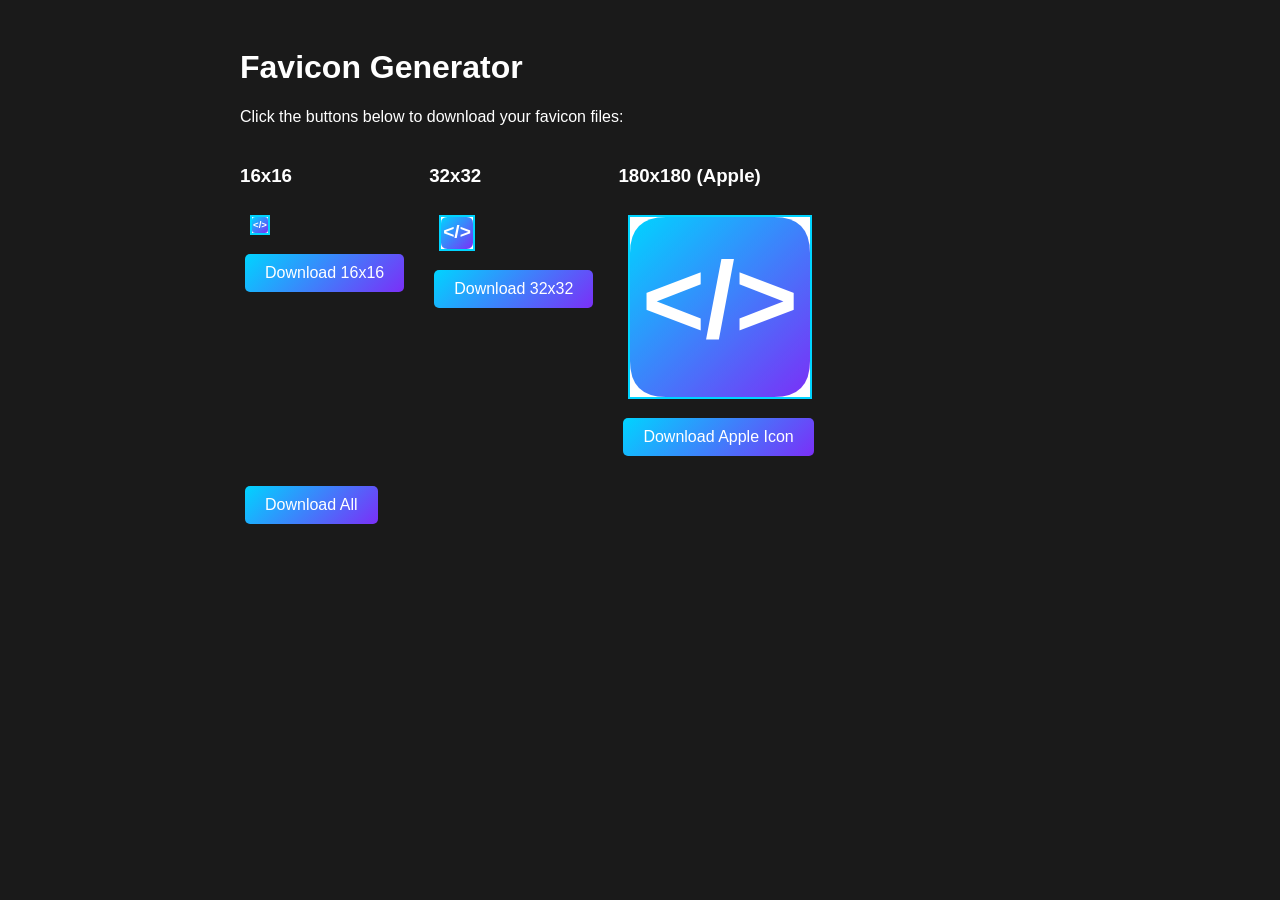
<file: assets/favicon/generate-favicon.html>
<!DOCTYPE html>
<html>
<head>
    <title>Favicon Generator</title>
    <style>
        body {
            font-family: Arial, sans-serif;
            padding: 20px;
            background: #1a1a1a;
            color: white;
        }
        canvas {
            border: 2px solid #00d4ff;
            margin: 10px;
            background: white;
        }
        .container {
            max-width: 800px;
            margin: 0 auto;
        }
        button {
            background: linear-gradient(135deg, #00d4ff, #7b2ff7);
            color: white;
            border: none;
            padding: 10px 20px;
            margin: 5px;
            cursor: pointer;
            border-radius: 5px;
            font-size: 16px;
        }
        button:hover {
            opacity: 0.8;
        }
        .preview {
            display: flex;
            gap: 20px;
            flex-wrap: wrap;
            margin: 20px 0;
        }
    </style>
</head>
<body>
    <div class="container">
        <h1>Favicon Generator</h1>
        <p>Click the buttons below to download your favicon files:</p>
        
        <div class="preview">
            <div>
                <h3>16x16</h3>
                <canvas id="canvas16" width="16" height="16"></canvas>
                <br>
                <button onclick="download('canvas16', 'favicon-16x16.png')">Download 16x16</button>
            </div>
            
            <div>
                <h3>32x32</h3>
                <canvas id="canvas32" width="32" height="32"></canvas>
                <br>
                <button onclick="download('canvas32', 'favicon-32x32.png')">Download 32x32</button>
            </div>
            
            <div>
                <h3>180x180 (Apple)</h3>
                <canvas id="canvas180" width="180" height="180"></canvas>
                <br>
                <button onclick="download('canvas180', 'apple-touch-icon.png')">Download Apple Icon</button>
            </div>
        </div>
        
        <button onclick="downloadAll()">Download All</button>
    </div>

    <script>
        function drawFavicon(canvas) {
            const ctx = canvas.getContext('2d');
            const size = canvas.width;
            
            // Create gradient background
            const gradient = ctx.createLinearGradient(0, 0, size, size);
            gradient.addColorStop(0, '#00d4ff');
            gradient.addColorStop(1, '#7b2ff7');
            
            // Draw rounded rectangle background
            const radius = size * 0.2;
            ctx.fillStyle = gradient;
            ctx.beginPath();
            ctx.moveTo(radius, 0);
            ctx.lineTo(size - radius, 0);
            ctx.quadraticCurveTo(size, 0, size, radius);
            ctx.lineTo(size, size - radius);
            ctx.quadraticCurveTo(size, size, size - radius, size);
            ctx.lineTo(radius, size);
            ctx.quadraticCurveTo(0, size, 0, size - radius);
            ctx.lineTo(0, radius);
            ctx.quadraticCurveTo(0, 0, radius, 0);
            ctx.closePath();
            ctx.fill();
            
            // Draw code symbol </> 
            ctx.fillStyle = 'white';
            ctx.font = `bold ${size * 0.6}px Arial`;
            ctx.textAlign = 'center';
            ctx.textBaseline = 'middle';
            ctx.fillText('</>', size / 2, size / 2);
        }
        
        function download(canvasId, filename) {
            const canvas = document.getElementById(canvasId);
            const link = document.createElement('a');
            link.download = filename;
            link.href = canvas.toDataURL('image/png');
            link.click();
        }
        
        function downloadAll() {
            setTimeout(() => download('canvas16', 'favicon-16x16.png'), 100);
            setTimeout(() => download('canvas32', 'favicon-32x32.png'), 300);
            setTimeout(() => download('canvas180', 'apple-touch-icon.png'), 500);
        }
        
        // Draw all favicons on load
        window.onload = function() {
            drawFavicon(document.getElementById('canvas16'));
            drawFavicon(document.getElementById('canvas32'));
            drawFavicon(document.getElementById('canvas180'));
        };
    </script>
</body>
</html>
</file>
